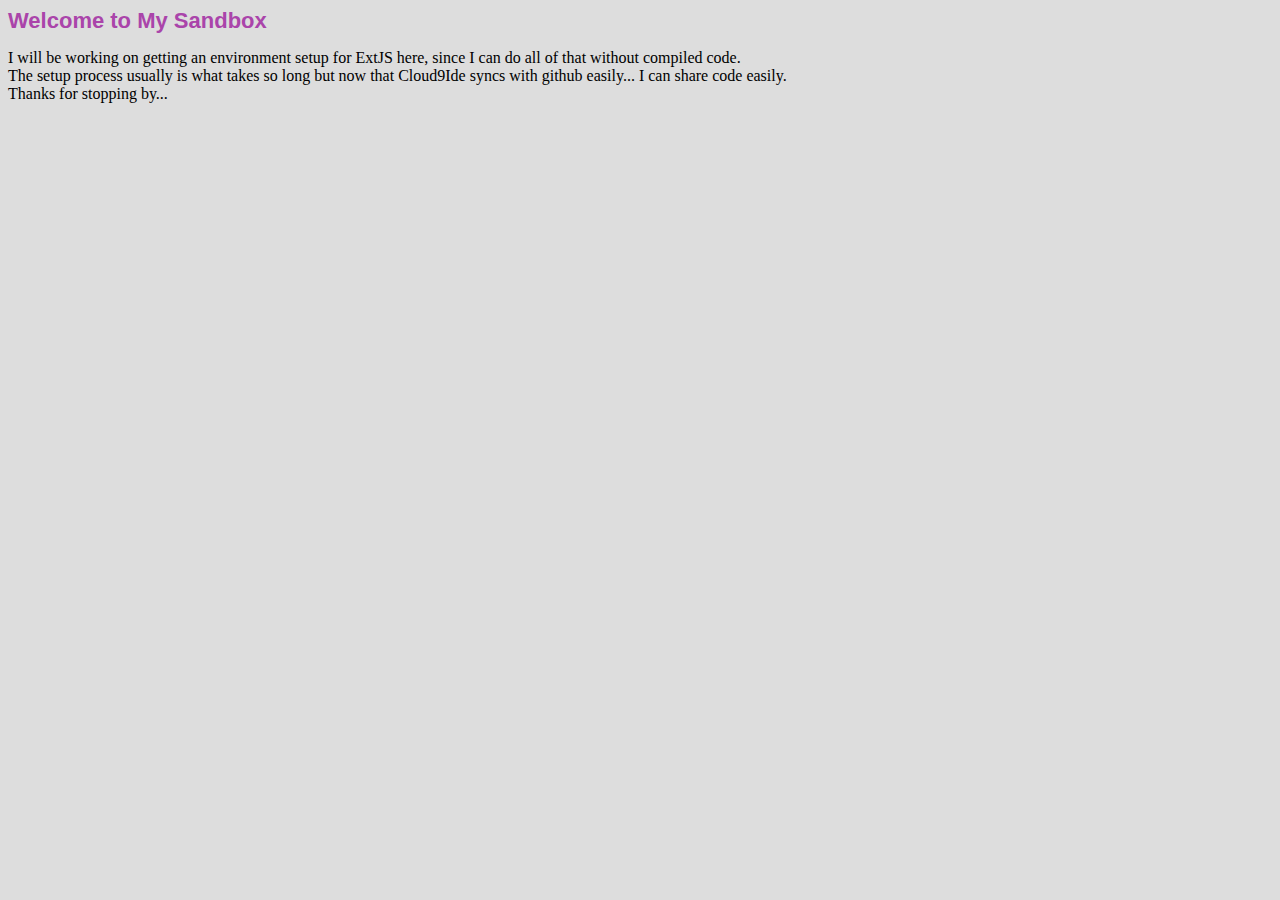
<file: index.html>
<html>
<head>
  <link rel="stylesheet" href="Main.css">
</head>
<body>
<h1>Welcome to My Sandbox</h1>
I will be working on getting an environment setup for ExtJS here, since I can do all of that without compiled code.<br/>
The setup process usually is what takes so long but now that Cloud9Ide syncs with github easily... I can share code easily.
<div>
Thanks for stopping by... 
</div>
</body>
</html>
</file>
<file: Main.css>
body
{
    background-color: #ddd;
}

h1
{
    font-size: 22px;
    color: #aa44aa;
    font-family: verdana, arial;
}
</file>
